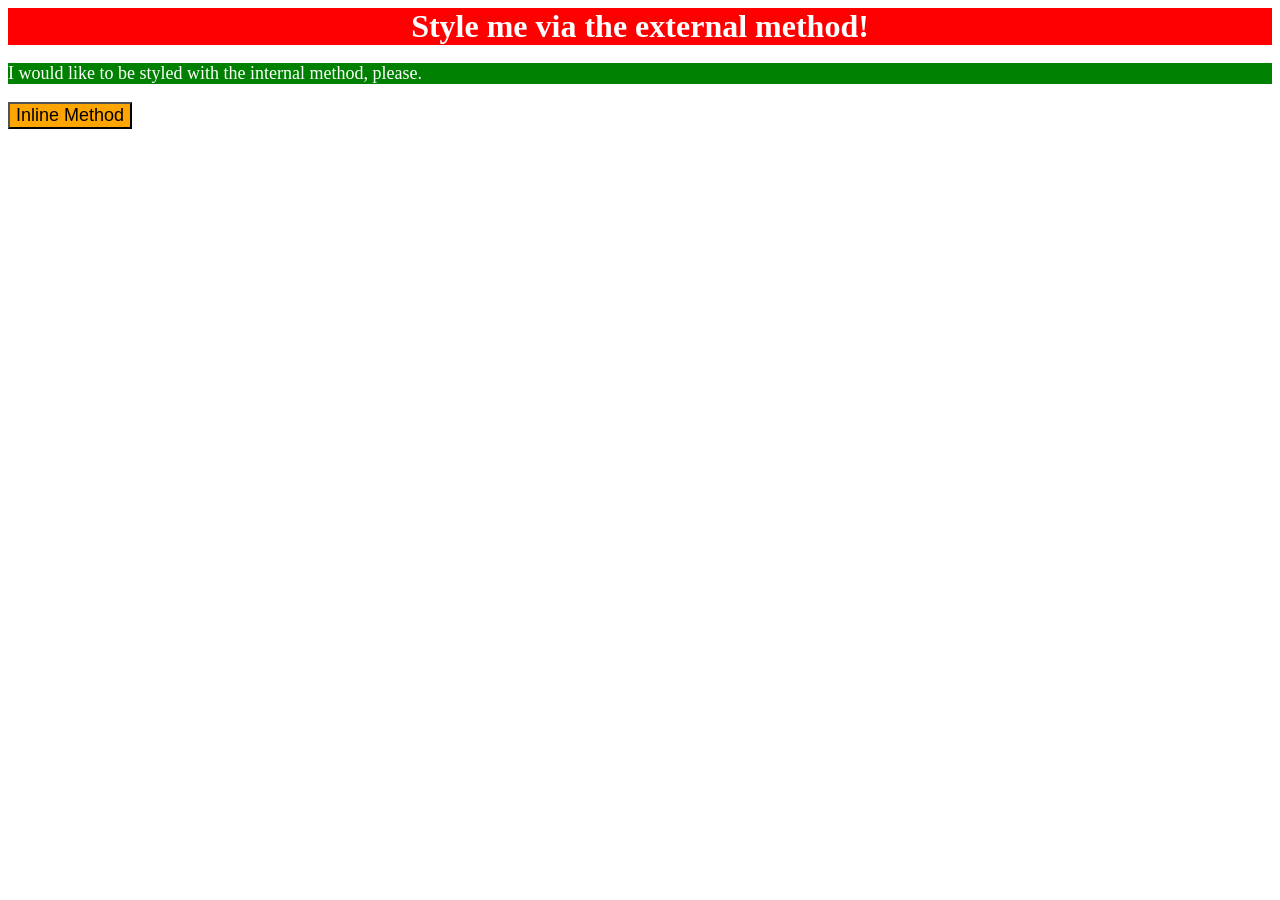
<file: foundations/01-css-methods/index.html>
<!DOCTYPE html>
<html lang="en">
  <head>
    <meta charset="UTF-8">
    <meta http-equiv="X-UA-Compatible" content="IE=edge">
    <meta name="viewport" content="width=device-width, initial-scale=1.0">
    <title>Methods for Adding CSS</title>
    <link rel="stylesheet" href="styles.css">
    <style>
      p {
        background-color: green;
        color: white;
        font-size: 18px;
      }
    </style>
  </head>
  <body>
    <div>Style me via the external method!</div>
    <p>I would like to be styled with the internal method, please.</p>
    <button style="background-color: orange; font-size: 18px">Inline Method</button>
  </body>
</html>
</file>
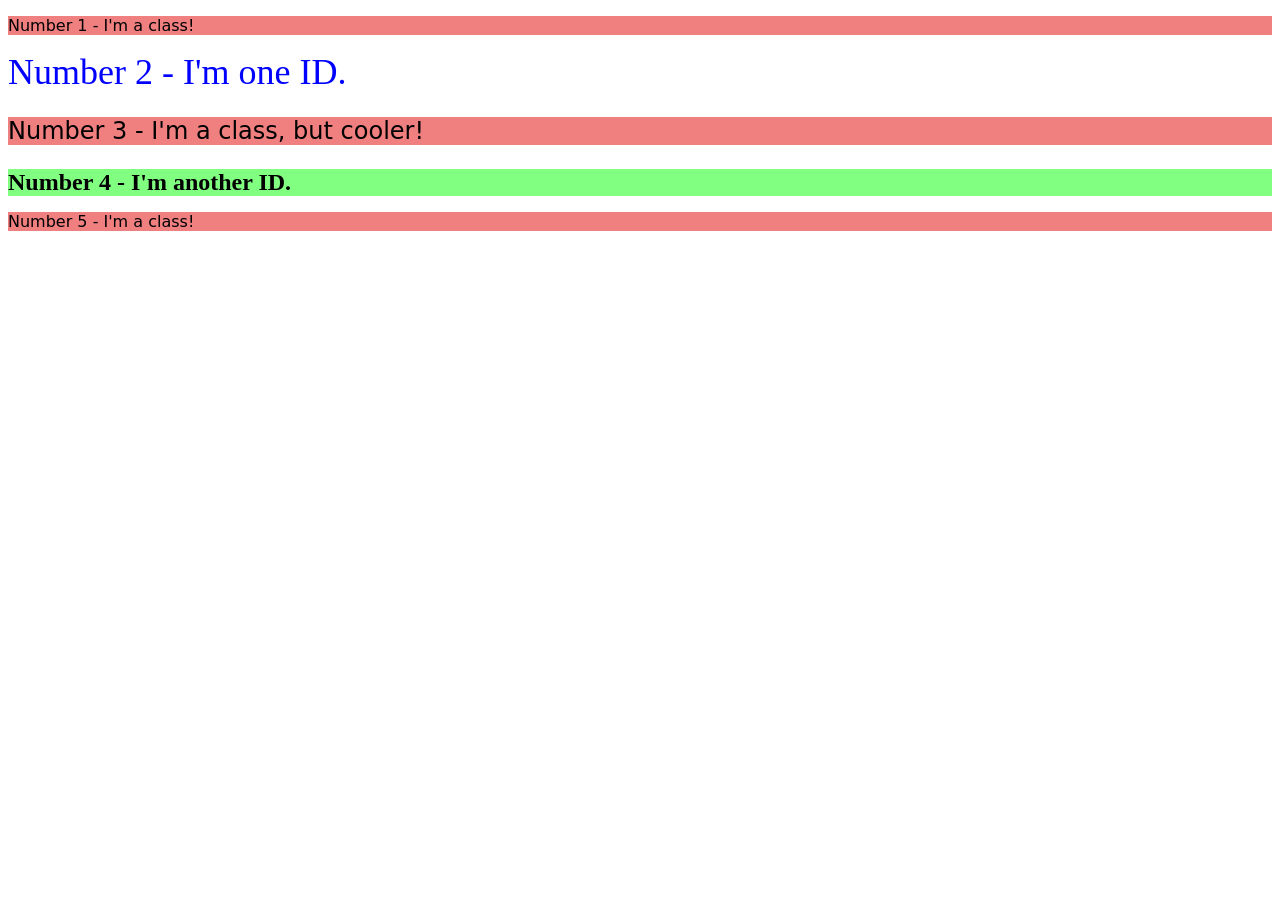
<file: foundations/02-class-id-selectors/index.html>
<!DOCTYPE html>
<html lang="en">
  <head>
    <meta charset="UTF-8">
    <meta http-equiv="X-UA-Compatible" content="IE=edge">
    <meta name="viewport" content="width=device-width, initial-scale=1.0">
    <title>Class and ID Selectors</title>
    <link rel="stylesheet" href="style.css">
  </head>
  <body>
    <p class="odd">Number 1 - I'm a class!</p>
    <div id="number-2">Number 2 - I'm one ID.</div>
    <p class="odd change-font-size">Number 3 - I'm a class, but cooler!</p>
    <div id="number-4" class="change-font-size">Number 4 - I'm another ID.</div>
    <p class="odd">Number 5 - I'm a class!</p>
  </body>
</html>
</file>
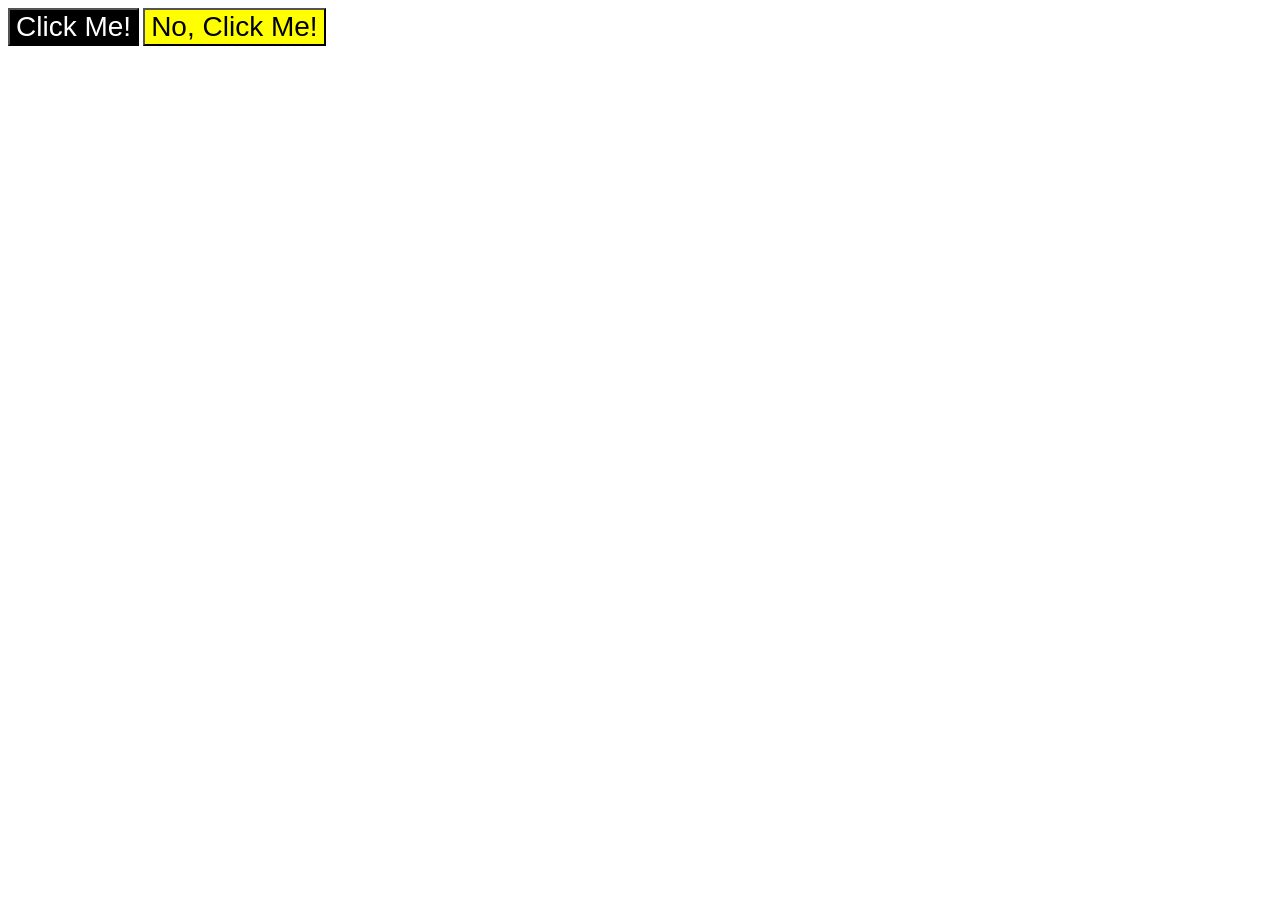
<file: foundations/03-grouping-selectors/index.html>
<!DOCTYPE html>
<html lang="en">
  <head>
    <meta charset="UTF-8">
    <meta http-equiv="X-UA-Compatible" content="IE=edge">
    <meta name="viewport" content="width=device-width, initial-scale=1.0">
    <title>Grouping Selectors</title>
    <link rel="stylesheet" href="style.css">
  </head>
  <body>
    <button class="click-me">Click Me!</button>
    <button class="no-click-me">No, Click Me!</button>
  </body>
</html>
</file>
<file: foundations/01-css-methods/styles.css>
div {
    background-color: red;
    color: white;
    font-size: 32px;
    text-align: center;
    font-weight: bold;
}
</file>
<file: foundations/02-class-id-selectors/style.css>
.odd {
    background-color: rgb(240, 128, 128);
    font-family: "Verdana", "DejaVu Sans", "sans-serif";
}

#number-2 {
    color: #0000ff;
    font-size: 36px;
}

.change-font-size {
    font-size: 24px;
}

#number-4 {
    background-color: hwb(120 50% 0%);
    font-weight: bold;
}
</file>
<file: foundations/03-grouping-selectors/style.css>
.click-me,
.no-click-me {
    font-size: 28px;
    font-family: "Helvetica", "Times New Roman", "sans-serif";
}

.click-me {
    background-color: black;
    color: white;
}

.no-click-me {
    background-color: yellow;
}
</file>
